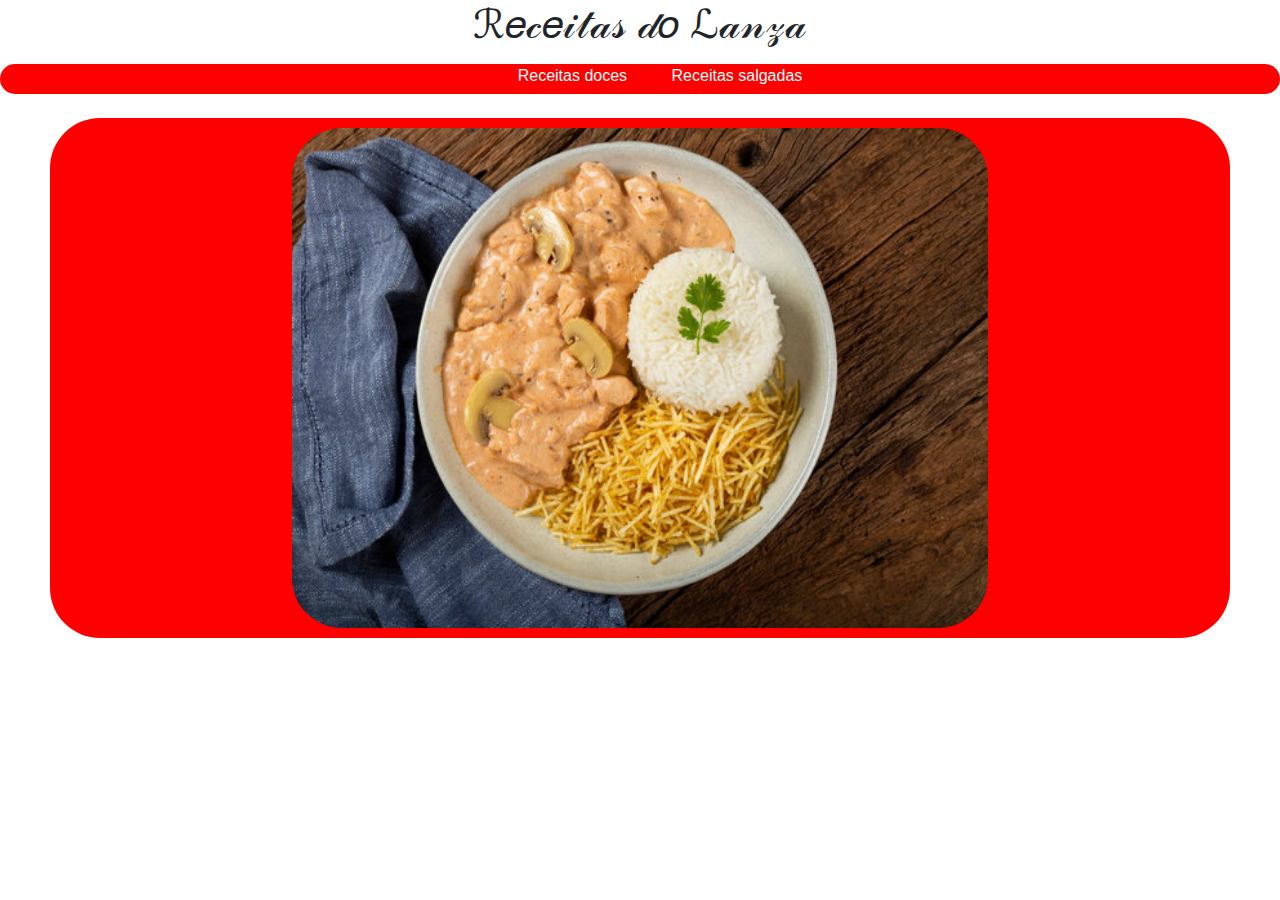
<file: index.html>
<!DOCTYPE html>
<html lang="pt-br">
<head>
    <meta charset="UTF-8">
    <meta name="viewport" content="width=device-width, initial-scale=1.0">
    <title>Receitas do Lanza</title>

    <!-- Bootstrap CSS -->
<link rel="stylesheet" href="https://stackpath.bootstrapcdn.com/bootstrap/4.3.1/css/bootstrap.min.css">
   
<link rel="stylesheet" href="index.css"> <!--Link do css
    
<!- jQuery -->
<script src="https://code.jquery.com/jquery-3.3.1.slim.min.js"></script>

<!-- Bootstrap JS -->
<script src="https://stackpath.bootstrapcdn.com/bootstrap/4.3.1/js/bootstrap.bundle.min.js"></script>
</head>
<body>

    
    <center>
    <div>
    <h1>ℛ𝑒𝒸𝑒𝒾𝓉𝒶𝓈 𝒹𝑜 ℒ𝒶𝓃𝓏𝒶</h1>
    </div>
    
    <div class="cabecalho">
        <div>
            <menu>
                <a href="doces.html">Receitas doces</a>
                <a href="salgados.html">Receitas salgadas</a>
            </menu>
        </div>
    </div>    
    </center>

    <br>

    <div class="back">
    <center>
    <div id="telaInicial" class="carousel slide" data-ride="carousel">

        <div class="carousel-inner">

            <div class="carousel-item active">
                <img class="c" class="d-block w-100" src="imagens/360_F_423367226_yhS1Oojl8FZazU1bJFXH3rQ7PhZqlDAZ.jpg" alt=" ">
            </div>

            <div class="carousel-item">
                <img class="c" class="d-block w-100" src="imagens/09_58_38_465_6312_highlight.webp" alt=" ">
            </div>

            <div class="carousel-item">
                <img class="c" class="d-block w-100" src="imagens/4701d5f73f0c9cb8fa8f5d853da23288_beijinho-recheado-uva-receitas-nestle.jpg" alt="">
            </div>

    </div>
    </center>
    </div>

</body>
</html>
</file>
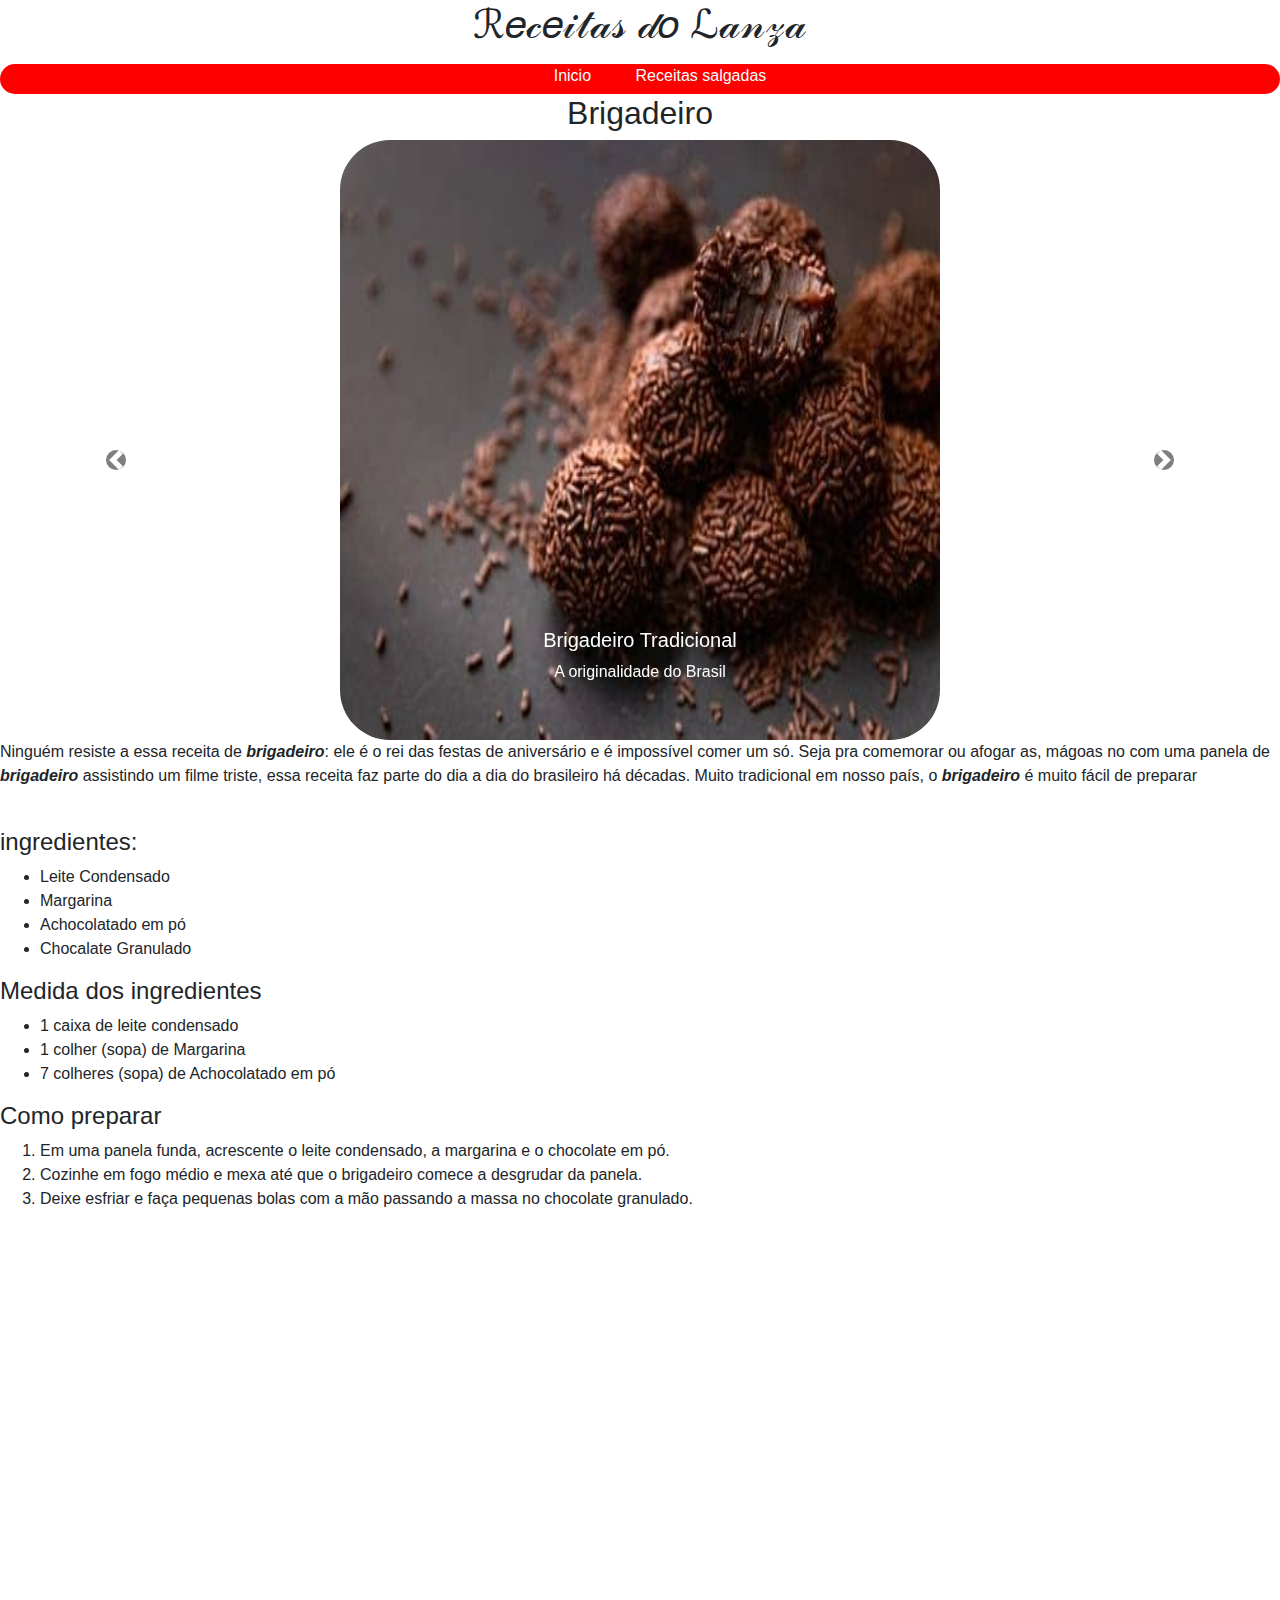
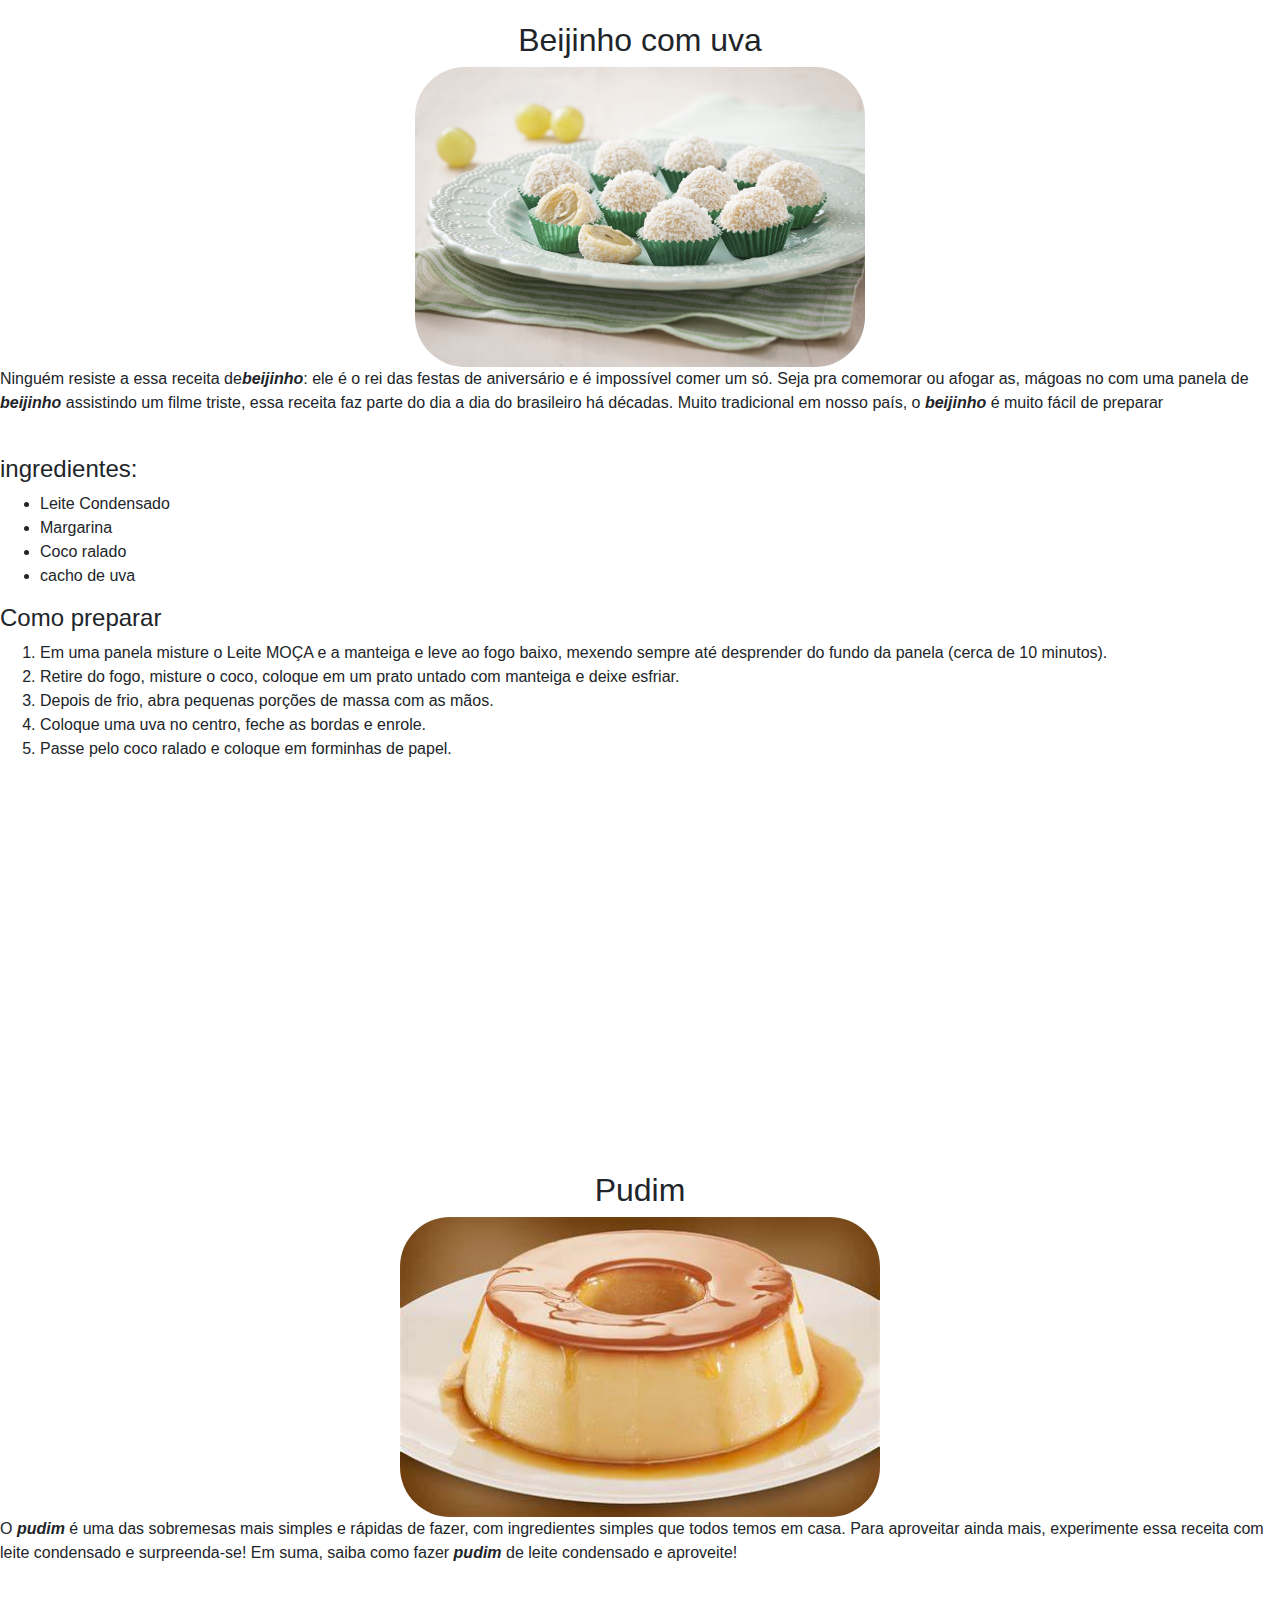
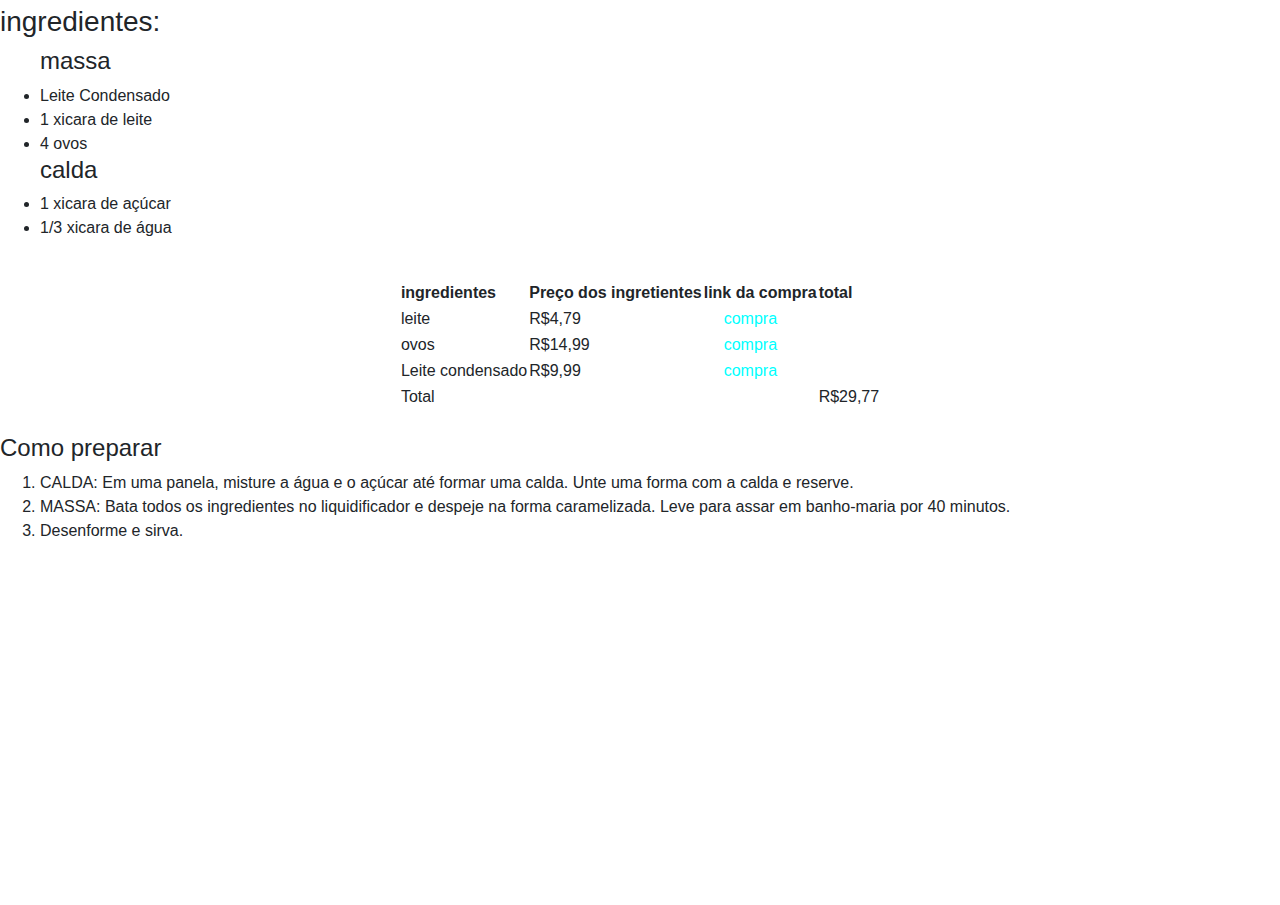
<file: doces.html>
<!DOCTYPE html>
<html lang="pt-br">
<head>
    <meta charset="UTF-8">
    <meta name="viewport" content="width=device-width, initial-scale=1.0">
    <title>Receitas doces</title>
        <!-- Bootstrap CSS -->
<link rel="stylesheet" href="https://stackpath.bootstrapcdn.com/bootstrap/4.3.1/css/bootstrap.min.css">
   
<link rel="stylesheet" href="index.css"> <!--Link do css
    
<!- jQuery -->
<script src="https://code.jquery.com/jquery-3.3.1.slim.min.js"></script>

<!-- Bootstrap JS -->
<script src="https://stackpath.bootstrapcdn.com/bootstrap/4.3.1/js/bootstrap.bundle.min.js"></script>
</head>
<body>
    <center>
        <div>
            <h1>ℛ𝑒𝒸𝑒𝒾𝓉𝒶𝓈 𝒹𝑜 ℒ𝒶𝓃𝓏𝒶</h1>
            </div>
            

    <div class="cabecalho">
        <div>
            <menu>
                <a href="index.html">Inicio</a>
                <a href="salgados.html">Receitas salgadas</a>
            </menu>
        </div>
    </div>    
    </center>

    <center>
    <h2>Brigadeiro</h2>

    <div>
        <center>
            <div id="carouselTeatro2" class="carousel slide" data-ride="carousel">
              <div class="carousel-inner">
                <div class="carousel-item active">
                  <img class="bj" class="d-block" src="imagens/th.jfif" alt=" " style="width: 600px;height: 600px;">

                  <div class="carousel-caption d-none d-md-block">
                    <h5>Brigadeiro Tradicional</h5>
                    <p> A originalidade do Brasil  </p>
                  </div>

                </div>
                <div class="carousel-item">
                  <img class="bj" class="d-block" src="imagens/unnamed (3).png" alt="" style="width: 600px;height: 600px;">
                  <div class="carousel-caption d-none d-md-block">
                    <h5>Brigadeiro Choco</h5>
                    <p>Delicia de colocar na boca</p>
                  </div>
                </div>
                <div class="carousel-item">
                    <img class="bj" src="imagens/unnamed.png" alt="" style= "width: 600px; height: 600px;">

                    <div class="carousel-caption d-none d-md-block">
                        <h5>Brigadeiro com amendoim</h5>
                        <p> Para quem gosta de amendoim  </p>
                      </div>
                </div>
              </div>
        
              <a class="carousel-control-prev" href="#carouselTeatro2" role="button" data-slide="prev" style="position: absolute; top: 50%; left: 0; transform: translateY(-50%);">
                <span id="setas" class="carousel-control-prev-icon" aria-hidden="true"></span>
                <span class="sr-only">Previous</span>
              </a>
          
              <a class="carousel-control-next" href="#carouselTeatro2" role="button" data-slide="next" style="position: absolute; top: 50%; right: 0; transform: translateY(-50%);">
                <span id="seta" class="carousel-control-next-icon" aria-hidden="true"></span>
                <span class="sr-only">Next</span>
              </a>
            </div>
    </center>

    </div>
    </center>

    <p>Ninguém resiste a essa receita de <strong><em>brigadeiro</em></strong>: ele é o rei das festas de aniversário e é impossível comer um só. Seja pra comemorar ou afogar as, mágoas no com uma panela de <strong><em>brigadeiro</em></strong> assistindo um filme triste, essa receita faz parte do dia a dia do brasileiro há décadas. Muito tradicional em nosso país, o <strong><em>brigadeiro</em></strong> é muito fácil de preparar</p>

    <br>

    <div>
    <h4>ingredientes:</h4>
    <ul>
       <li>Leite Condensado</li>
       <li>Margarina</li>
       <li>Achocolatado em pó</li>
       <li>Chocalate Granulado</li>
    </ul>

    <h4>Medida dos ingredientes</h4>
    <ul>
        <li>1 caixa de leite condensado</li>
        <li>1 colher (sopa) de Margarina</li>
        <li>7 colheres (sopa) de Achocolatado em pó</li>
    </ul>

    <h4>Como preparar</h4>
    <ol>
        <li>Em uma panela funda, acrescente o leite condensado, a margarina e o chocolate em pó.</li>

        <li>Cozinhe em fogo médio e mexa até que o brigadeiro comece a desgrudar da panela.</li>

        <li>Deixe esfriar e faça pequenas bolas com a mão passando a massa no chocolate granulado.</li>
    </ol>
    </div>

<br>

    <center>
        <iframe width="560" height="315" src="https://www.youtube.com/embed/fU7g5nrMLbI?si=hSF9bSQfj55w5Rmo" title="YouTube video player" frameborder="0" allow="accelerometer; autoplay; clipboard-write; encrypted-media; gyroscope; picture-in-picture; web-share" referrerpolicy="strict-origin-when-cross-origin" allowfullscreen></iframe>
    </center>

<br>
<br>

    <center>
        <h2>Beijinho com uva</h2>
        <div>
            <img class="bj" src="imagens/4701d5f73f0c9cb8fa8f5d853da23288_beijinho-recheado-uva-receitas-nestle.jpg" alt="">
        </div>
    </center>

    <p>Ninguém resiste a essa receita de<strong><em>beijinho</em></strong>: ele é o rei das festas de aniversário e é impossível comer um só. Seja pra comemorar ou afogar as, mágoas no com uma panela de <strong><em>beijinho</em></strong> assistindo um filme triste, essa receita faz parte do dia a dia do brasileiro há décadas. Muito tradicional em nosso país, o <strong><em>beijinho</em></strong> é muito fácil de preparar</p>

<br>

    <div>
    <h4>ingredientes:</h4>
    <ul>
       <li>Leite Condensado</li>
       <li>Margarina</li>
       <li>Coco ralado</li>
       <li>cacho de uva</li>
    </ul>

    <h4>Como preparar</h4>
    <ol>
        <li>Em uma panela misture o Leite MOÇA e a manteiga e leve ao fogo baixo, mexendo sempre até desprender do fundo da panela (cerca de 10 minutos).</li>

        <li>Retire do fogo, misture o coco, coloque em um prato untado com manteiga e deixe esfriar.</li>

        <li>Depois de frio, abra pequenas porções de massa com as mãos.</li>

        <li>Coloque uma uva no centro, feche as bordas e enrole.</li>

        <li>Passe pelo coco ralado e coloque em forminhas de papel.</li>
    </ol>
    </div>
<br>
    <center>
        <iframe width="560" height="315" src="https://www.youtube.com/embed/Q7YWv0JIOpI?si=1hCYAo-UmRWfbHSq" title="YouTube video player" frameborder="0" allow="accelerometer; autoplay; clipboard-write; encrypted-media; gyroscope; picture-in-picture; web-share" referrerpolicy="strict-origin-when-cross-origin" allowfullscreen></iframe>
    </center>

<br>
<br>

    <center>
        <h2>Pudim</h2>
        <div>
            <img class="bj" src="imagens/pudim.jfif" alt="">
        </div>
    </center>

    <p>O <strong><em>pudim</em></strong> é uma das sobremesas mais simples e rápidas de fazer, com ingredientes simples que todos temos em casa. Para aproveitar ainda mais, experimente essa receita com leite condensado e surpreenda-se! Em suma, saiba como fazer <strong><em>pudim</em></strong> de leite condensado e aproveite!</p>

<br>

    <div>
    <h3>ingredientes:</h3>
    <ul>
        <h4>massa</h4>
       <li>Leite Condensado</li>
       <li>1 xicara de leite</li>
       <li>4 ovos</li>
       <h4>calda</h4>
       <li>1 xicara de açúcar</li>
       <li>1/3 xicara de água</li>
    </ul>
    <br>

    <center>
        <table>
            <thead>
                <tr>
                    <th>ingredientes</th>
                    <th>Preço dos ingretientes</th>
                    <th>link da compra</th>
                    <th>total</th>
                </tr>
            </thead>
    
            <tbody>
    
            <tr>
                <td>leite</td>
                <td>R$4,79</td>
                <td><a class="c" href="https://www.superpaguemenos.com.br/leite-longa-vida-integral-italac-1l/p">compra</a></td>
            </tr>
    
            <tr>
                <td>ovos</td>
                <td>R$14,99</td>
                <td><a class="c" href="https://www.superpaguemenos.com.br/ovos-brancos-extra-satoshi-com-20-unidades/p">compra</a></td>
            </tr>

            <tr>
                <td>Leite condensado</td>
                <td>R$9,99</td>
                <td><a class="c" href="https://www.superpaguemenos.com.br/leite-condensado-moca-395g/p">compra</a></td>
            </tr>

            <tr>
                <td>Total</td>
                <td></td>
                <td></td>
                <td>R$29,77</td>
            </tr>

            </tbody>
        </table>
        </center>

<br>
    <h4>Como preparar</h4>
    <ol>
        <li>CALDA: Em uma panela, misture a água e o açúcar até formar uma calda. Unte uma forma com a calda e reserve.</li>

        <li>MASSA: Bata todos os ingredientes no liquidificador e despeje na forma caramelizada. Leve para assar em banho-maria por 40 minutos.</li>

        <li> Desenforme e sirva.</li>
    </ol>

<br>
    <center>
        <iframe width="560" height="315" src="https://www.youtube.com/embed/olw3gMc4YlU?si=gO8LJJ7HNbvutS74" title="YouTube video player" frameborder="0" allow="accelerometer; autoplay; clipboard-write; encrypted-media; gyroscope; picture-in-picture; web-share" referrerpolicy="strict-origin-when-cross-origin" allowfullscreen></iframe>
    </center>
    </div>
</body>
</html>
</file>
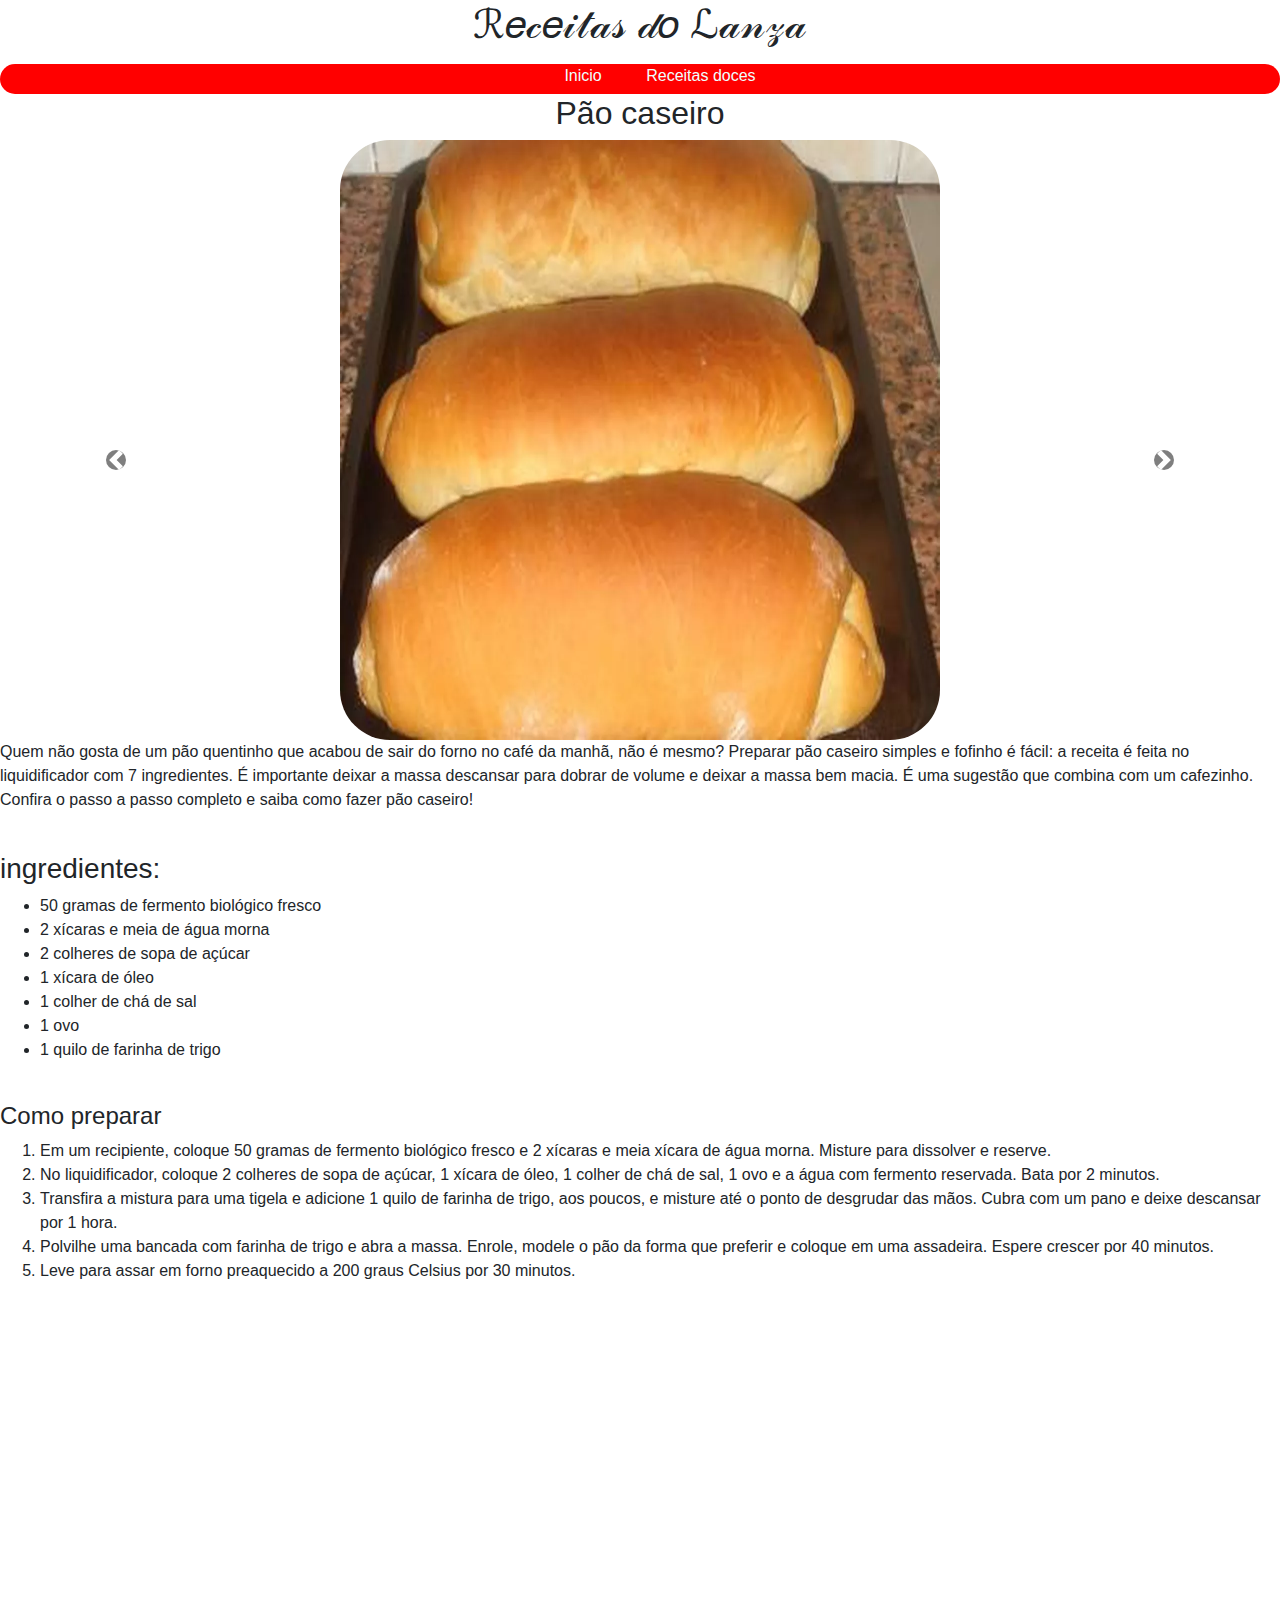
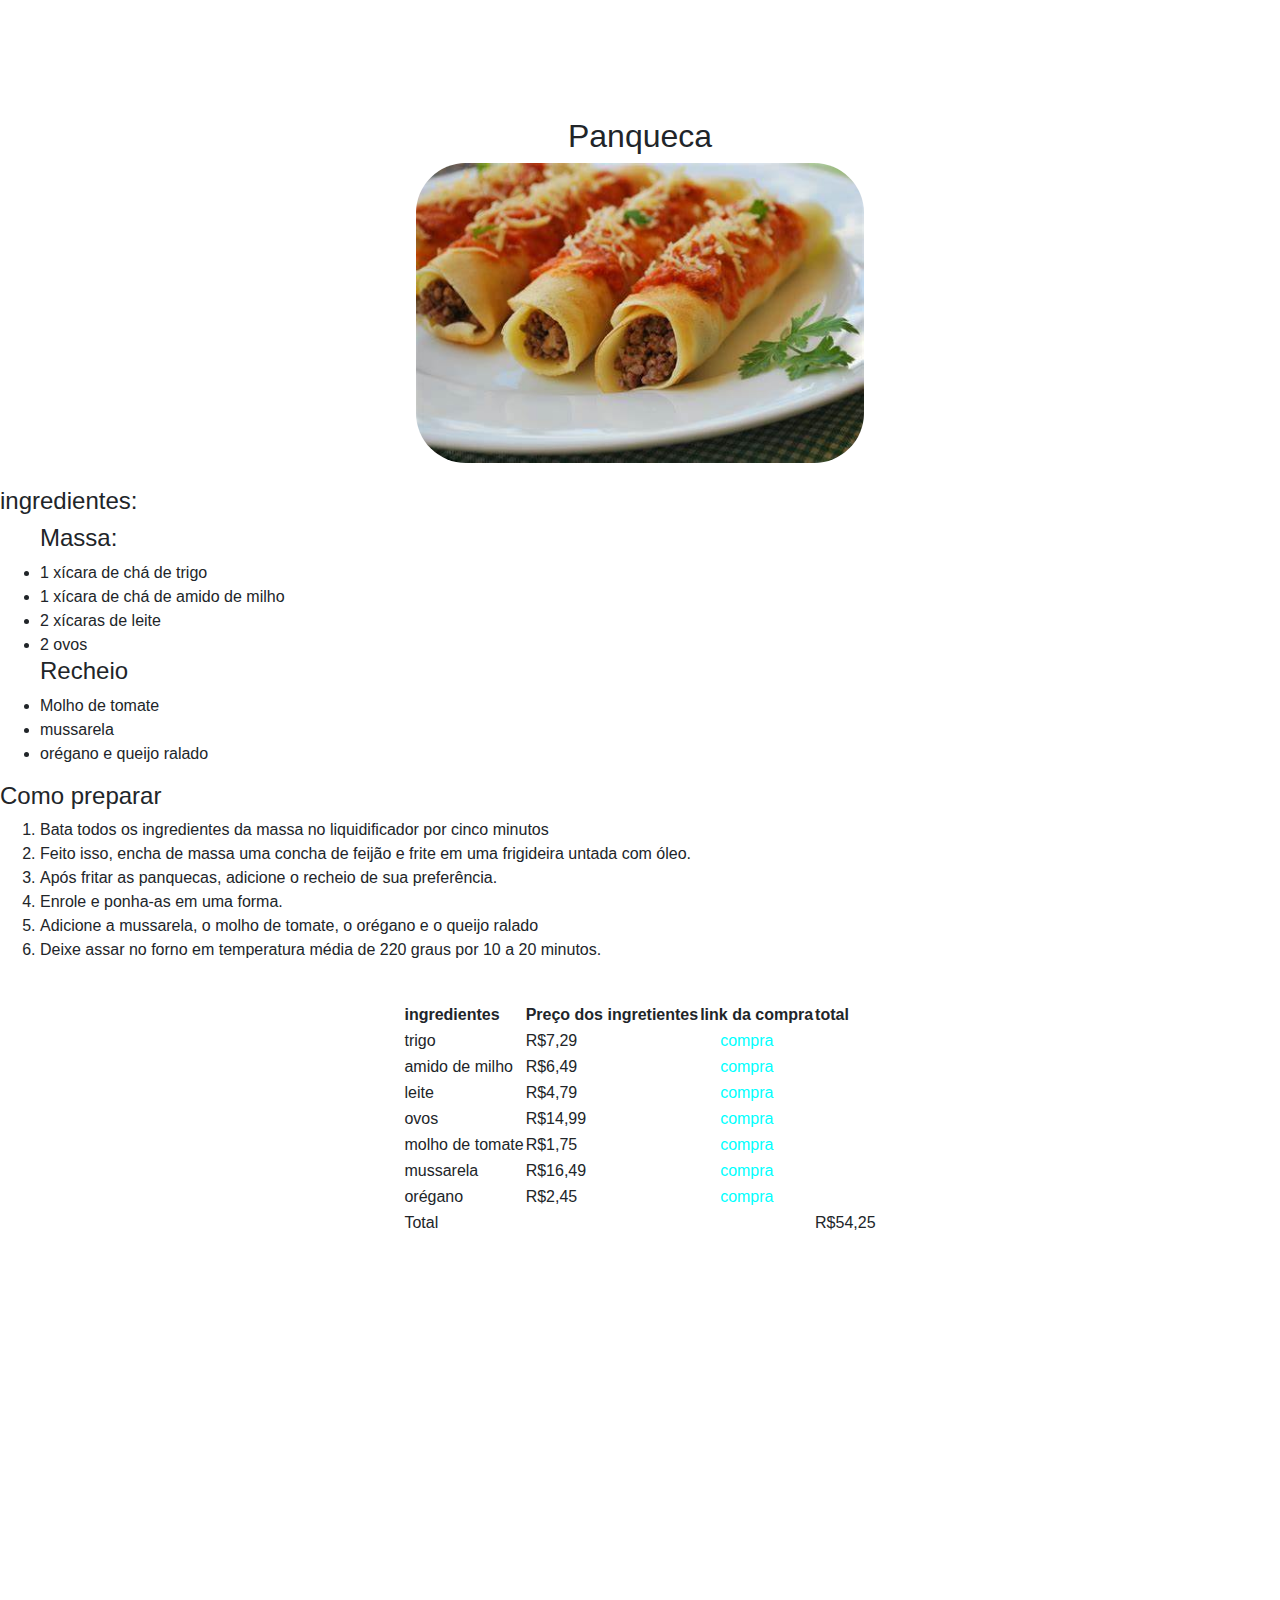
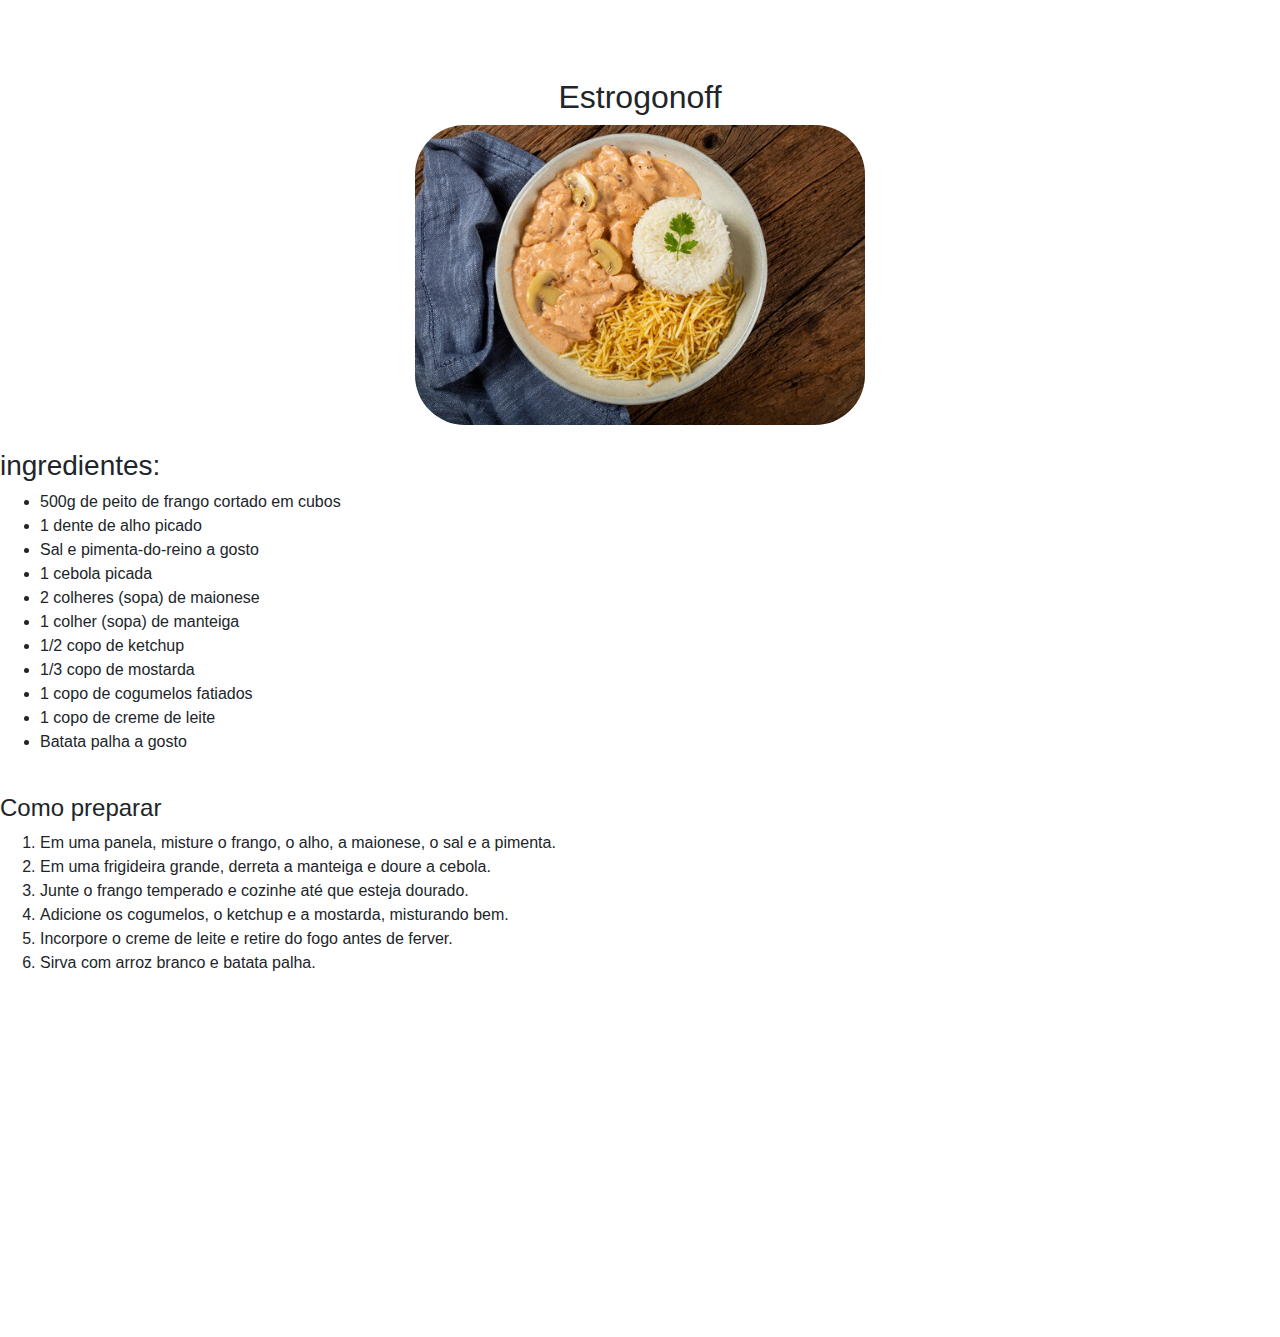
<file: salgados.html>
<!DOCTYPE html>
<html lang="pt-br">
<head>
    <meta charset="UTF-8">
    <meta name="viewport" content="width=device-width, initial-scale=1.0">
    <title>Receitas Salgadas</title>
    <!-- Bootstrap CSS -->
    <link rel="stylesheet" href="https://stackpath.bootstrapcdn.com/bootstrap/4.3.1/css/bootstrap.min.css">
   
    <link rel="stylesheet" href="index.css"> <!--Link do css
        
    <!- jQuery -->
    <script src="https://code.jquery.com/jquery-3.3.1.slim.min.js"></script>
    
    <!-- Bootstrap JS -->
    <script src="https://stackpath.bootstrapcdn.com/bootstrap/4.3.1/js/bootstrap.bundle.min.js"></script>
</head>
<body>
    <center>
        <div>
            <h1>ℛ𝑒𝒸𝑒𝒾𝓉𝒶𝓈 𝒹𝑜 ℒ𝒶𝓃𝓏𝒶</h1>
            </div>
            

    <div class="cabecalho">
        <div>
            <menu>
                <a href="index.html">Inicio</a>
                <a href="doces.html">Receitas doces</a>
            </menu>
        </div>
    </div>    
    </center>




    <center>
        <h2>Pão caseiro</h2>
        <div>

            <div>
                <center>
                    <div id="carouselTeatro3" class="carousel slide" data-ride="carousel">
                      <div class="carousel-inner">
                        <div class="carousel-item active">
                          <img class="bj" class="d-block" src="imagens/09_58_38_465_6312_highlight.webp" alt=" " style="width: 600px;height: 600px;">
                        </div>
                        <div class="carousel-item">
                          <img class="bj" class="d-block" src="imagens/unnamed (1).png" alt="" style="width: 600px;height: 600px;">
                        </div>
                        <div class="carousel-item">
                            <img class="bj" src="imagens/pão.png" alt="" style= "width: 600px; height: 600px;">
                        </div>
                      </div>
                
                      <a class="carousel-control-prev" href="#carouselTeatro3" role="button" data-slide="prev" style="position: absolute; top: 50%; left: 0; transform: translateY(-50%);">
                        <span id="setas" class="carousel-control-prev-icon" aria-hidden="true"></span>
                        <span class="sr-only">Previous</span>
                      </a>
                  
                      <a class="carousel-control-next" href="#carouselTeatro3" role="button" data-slide="next" style="position: absolute; top: 50%; right: 0; transform: translateY(-50%);">
                        <span id="seta" class="carousel-control-next-icon" aria-hidden="true"></span>
                        <span class="sr-only">Next</span>
                      </a>
                    </div>
            </center>
        
            </div>
        </div>
    </center>

    <p>Quem não gosta de um pão quentinho que acabou de sair do forno no café da manhã, não é mesmo? Preparar pão caseiro simples e fofinho é fácil: a receita é feita no liquidificador com 7 ingredientes.
        É importante deixar a massa descansar para dobrar de volume e deixar a massa bem macia. É uma sugestão que combina com um cafezinho. Confira o passo a passo completo e saiba como fazer pão caseiro!</p>

<br>

    <div>
    <h3>ingredientes:</h3>
    <ul>
       <li>50 gramas de fermento biológico fresco</li>
       <li>2 xícaras e meia de água morna</li>
       <li>2 colheres de sopa de açúcar</li>
       <li>1 xícara de óleo</li>
       <li>1 colher de chá de sal</li>
       <li>1 ovo</li>
       <li>1 quilo de farinha de trigo</li>
    </ul>
<br>
    <h4>Como preparar</h4>
    <ol>
        <li>Em um recipiente, coloque 50 gramas de fermento biológico fresco e 2 xícaras e meia xícara de água morna. Misture para dissolver e reserve.</li>

        <li>No liquidificador, coloque 2 colheres de sopa de açúcar, 1 xícara de óleo, 1 colher de chá de sal, 1 ovo e a água com fermento reservada. Bata por 2 minutos.</li>

        <li>Transfira a mistura para uma tigela e adicione 1 quilo de farinha de trigo, aos poucos, e misture até o ponto de desgrudar das mãos. Cubra com um pano e deixe descansar por 1 hora.</li>

        <li>Polvilhe uma bancada com farinha de trigo e abra a massa. Enrole, modele o pão da forma que preferir e coloque em uma assadeira. Espere crescer por 40 minutos.</li>

        <li>Leve para assar em forno preaquecido a 200 graus Celsius por 30 minutos.</li>
    </ol>
<br>

<center>
    <iframe width="560" height="315" src="https://www.youtube.com/embed/P-_YQwR04CQ?si=HKcTpqKe-BFGvz5w" title="YouTube video player" frameborder="0" allow="accelerometer; autoplay; clipboard-write; encrypted-media; gyroscope; picture-in-picture; web-share" referrerpolicy="strict-origin-when-cross-origin" allowfullscreen></iframe>
</center>

<br>
<br>

     </div>

     <br>

     <center>
        <h2>Panqueca</h2>
        <div>
            <img class="bj" src="imagens/OIP.jfif" alt="">
        </div>
    </center>

<br>



    <div>
    <h4>ingredientes:</h4>
    <ul>
        <h4>Massa:</h4>
       <li>1 xícara de chá de trigo</li>
       <li>1 xícara de chá de amido de milho</li>
       <li>2 xícaras de leite</li>
       <li>2 ovos</li>

       <h4>Recheio</h4>
       <li>Molho de tomate</li>
       <li>mussarela</li>
       <li>orégano e queijo ralado </li>
    </ul>


    <h4>Como preparar</h4>
    <ol>
            <li>Bata todos os ingredientes da massa no liquidificador por cinco minutos</li>

            <li>Feito isso, encha de massa uma concha de feijão e frite em uma frigideira untada com óleo.</li>

            <li>Após fritar as panquecas, adicione o recheio de sua preferência.</li>

            <li>Enrole e ponha-as em uma forma.</li>

            <li>Adicione a mussarela, o molho de tomate, o orégano e o queijo ralado</li>

            <li>Deixe assar no forno em temperatura média de 220 graus por 10 a 20 minutos.</li>
    </ol>
    </div>
<br>
    <center>
        <table>
            <thead>
                <tr>
                    <th>ingredientes</th>
                    <th>Preço dos ingretientes</th>
                    <th>link da compra</th>
                    <th>total</th>
                </tr>
            </thead>
    
            <tbody>
    
            <tr>
                <td>trigo</td>
                <td>R$7,29</td>
                <td><a class="c" href="https://www.superpaguemenos.com.br/farinha-de-trigo-renata-1kg/p">compra</a></td>
            </tr>
    
            <tr>
                <td>amido de milho</td>
                <td>R$6,49</td>
                <td><a class="c" href="https://www.superpaguemenos.com.br/amido-de-milho-maizena-200g/p">compra</a></td>
            </tr>
    
            <tr>
                <td>leite</td>
                <td>R$4,79</td>
                <td><a class="c" href="https://www.superpaguemenos.com.br/leite-longa-vida-integral-italac-1l/p">compra</a></td>
            </tr>
    
            <tr>
                <td>ovos</td>
                <td>R$14,99</td>
                <td><a class="c" href="https://www.superpaguemenos.com.br/ovos-brancos-extra-satoshi-com-20-unidades/p">compra</a></td>
            </tr>

            <tr>
                <td>molho de tomate</td>
                <td>R$1,75</td>
                <td><a class="c" href="https://www.superpaguemenos.com.br/molho-de-tomate-fugini-tradicional-340g/p">compra</a></td>
            </tr>

            <tr>
                <td>mussarela</td>
                <td>R$16,49</td>
                <td><a class="c" href="https://www.superpaguemenos.com.br/queijo-mucarela-tradicional-pedaco-500g/p">compra</a></td>
            </tr>

            <tr>
                <td>orégano</td>
                <td>R$2,45</td>
                <td><a class="c" href="https://www.superpaguemenos.com.br/oregano-kaiuangel-10g/p">compra</a></td>
            </tr>

            <tr>
                <td>Total</td>
                <td></td>
                <td></td>
                <td>R$54,25</td>
            </tr>

            </tbody>
        </table>
        </center>
<br>
        <center>
            <iframe width="560" height="315" src="https://www.youtube.com/embed/02F4O5jIumQ?si=8ma3ZyW5fVxVuQVn" title="YouTube video player" frameborder="0" allow="accelerometer; autoplay; clipboard-write; encrypted-media; gyroscope; picture-in-picture; web-share" referrerpolicy="strict-origin-when-cross-origin" allowfullscreen></iframe>
        </center>

<br>
<br>


    <br>

    <br>

    <center>
        <h2>Estrogonoff</h2>
        <div>
            <img class="bj" src="imagens/360_F_423367226_yhS1Oojl8FZazU1bJFXH3rQ7PhZqlDAZ.jpg" alt="">
        </div>
    </center>

<br>

    <div>
    <h3>ingredientes:</h3>
    <ul>
       <li>500g de peito de frango cortado em cubos</li>
       <li>1 dente de alho picado</li>
       <li>Sal e pimenta-do-reino a gosto</li>
       <li>1 cebola picada</li>
       <li>2 colheres (sopa) de maionese</li>
       <li>1 colher (sopa) de manteiga</li>
       <li>1/2 copo de ketchup</li>
       <li>1/3 copo de mostarda</li>
       <li>1 copo de cogumelos fatiados</li>
       <li>1 copo de creme de leite</li>
       <li>Batata palha a gosto</li>
    </ul>
<br>
    <h4>Como preparar</h4>
    <ol>
        <li>Em uma panela, misture o frango, o alho, a maionese, o sal e a pimenta.</li>

        <li>Em uma frigideira grande, derreta a manteiga e doure a cebola.</li>

        <li>Junte o frango temperado e cozinhe até que esteja dourado.</li>

        <li>Adicione os cogumelos, o ketchup e a mostarda, misturando bem.</li>

        <li>Incorpore o creme de leite e retire do fogo antes de ferver.</li>

        <li>Sirva com arroz branco e batata palha.</li>
    </ol>
    <br>
    <center>
        <iframe width="560" height="315" src="https://www.youtube.com/embed/qAcrlw_SSd4?si=W0VmaDI0U9pqvNCu" title="YouTube video player" frameborder="0" allow="accelerometer; autoplay; clipboard-write; encrypted-media; gyroscope; picture-in-picture; web-share" referrerpolicy="strict-origin-when-cross-origin" allowfullscreen></iframe>
    </center>

     </div>

</body>
</html>
</file>
<file: index.css>
a{
    text-decoration: none;
    margin: 20px;
    color: azure;
} 
.cabecalho{
    background-color: red;
    height: 30px;
    border-radius: 20px;
}
.mn{
    height: 380px;
    width: 400px;
    border-radius: 100px 0px 0px 100px;
    margin: 5px;
    margin-bottom: -10px;
    padding: 5px; 
}
.mnn{
    height: 380px;
    width: 400px;
    border-radius: 0px 0px 0px 0px;
    margin-bottom: -10px;
    padding: 5px;


}

.bj{
    height: 300px;
    border-radius: 50px;
}
.c{
    color: aqua;
}

#table{
    padding-left: 1400px;
}

iframe{
    border-radius: 50px;
}

.c{
    width: 60%;
    height: 500px;
    border-radius: 50px;
}

.back{
    background-color: red;
    border-radius: 50px;
    padding: 10px 10px;
    margin-left: 50px;
    margin-right: 50px;
}
#seta{
    color: black;
    background-color: black;
    border-radius: 50px;
}
#setas{
    background-color: black;
    color: black;
    border-radius: 50px;
}
</file>
